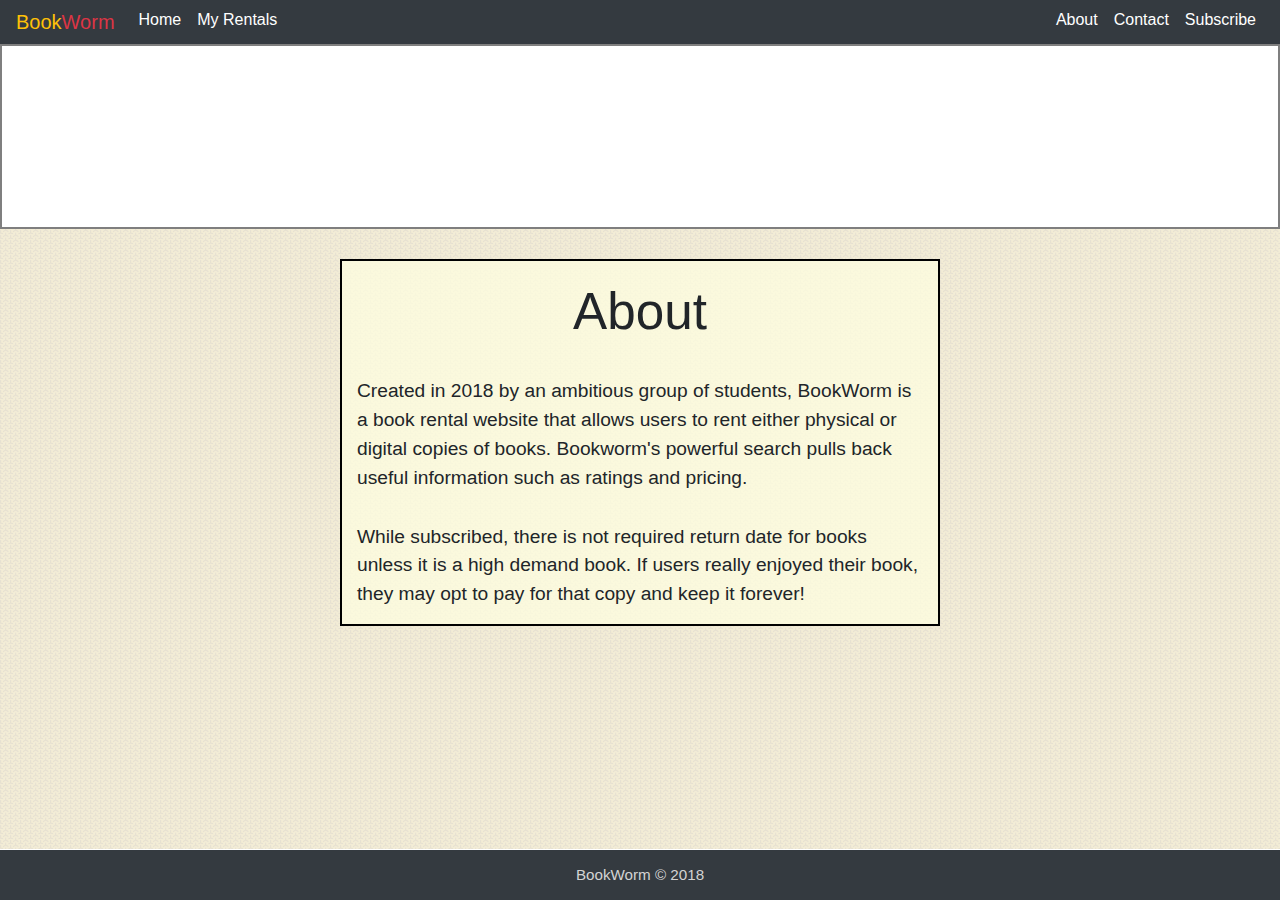
<file: about.html>
<!DOCTYPE html>
<html lang="en">
<head>
    <meta charset="UTF-8">
    <meta name="viewport" content="width=device-width, initial-scale=1.0">
    <meta http-equiv="X-UA-Compatible" content="ie=edge">
    <link rel="stylesheet" href="https://maxcdn.bootstrapcdn.com/bootstrap/4.0.0/css/bootstrap.min.css">
    <link rel="stylesheet" href="assets/css/style.css">
    <title>BookWorm</title>
</head>
<body>
  <div class="page-wrapper">
  <!-- navbar -->
    <nav class="navbar navbar-expand-lg navbar-dark bg-dark pt-0 pb-0">
      <a class="navbar-brand" href="index.html"><span class="text-warning">Book</span><span class="text-danger">Worm</span></a>
      <button class="navbar-toggler mt-1 mb-1" type="button" data-toggle="collapse" data-target="#navbarSupportedContent" aria-controls="navBarSupportedContent" aria-expanded="false" aria-label="Toggle navigation">
        <span class="navbar-toggler-icon"></span>
      </button>
      <div class="collapse navbar-collapse" id="navbarSupportedContent">
        <!-- left nav items -->
        <ul class="navbar-nav mr-auto">
          <li class="nav-item active">
            <a href="index.html" class="nav-link">Home</a>
          </li>
          <li class="nav-item active">
            <a href="mycollection.html" class="nav-link">My Rentals</a>
          </li>
        </ul>
        <!-- right nav items -->
        <ul class="navbar-nav ml-auto">
          <li class="nav-item active">
            <a href="about.html" class="nav-link">About</a>
          </li>
        <li class="nav-item active">
          <a href="contact.html" class="nav-link">Contact </a>
        </li>
        <li class="nav-item active">
          <a href="signin.html" class="nav-link">Subscribe</a>
        </li>
        </ul>
      </div>
    </nav>
    <!-- Showcase -->
    <div class="showcase">

    </div>
    <!-- Main Content -->
    <div class="container" >
        <section>
    <div class="about-row">
      <h1>About</h1>

      
      <p>Created in 2018 by an ambitious group of students, BookWorm is a book rental website that allows users to rent either physical or digital copies of books. Bookworm's powerful search pulls back useful information such as ratings and pricing.</p>
      <p>While subscribed, there is not required return date for books unless it is a high demand book. If users really enjoyed their book, they may opt to pay for that copy and keep it forever!</p>
    </div>   

      <!-- Row 1 -->
    </section>
    </div>

    <footer class="bg-dark text-center">
      <p>BookWorm &copy 2018</p>
    </footer>    
  </div>
    <script src="https://code.jquery.com/jquery-3.2.1.slim.min.js" integrity="sha384-KJ3o2DKtIkvYIK3UENzmM7KCkRr/rE9/Qpg6aAZGJwFDMVNA/GpGFF93hXpG5KkN" crossorigin="anonymous"></script>
    <script src="https://cdnjs.cloudflare.com/ajax/libs/popper.js/1.12.9/umd/popper.min.js" integrity="sha384-ApNbgh9B+Y1QKtv3Rn7W3mgPxhU9K/ScQsAP7hUibX39j7fakFPskvXusvfa0b4Q" crossorigin="anonymous"></script>
    <script src="https://maxcdn.bootstrapcdn.com/bootstrap/4.0.0/js/bootstrap.min.js" integrity="sha384-JZR6Spejh4U02d8jOt6vLEHfe/JQGiRRSQQxSfFWpi1MquVdAyjUar5+76PVCmYl" crossorigin="anonymous"></script>
</body>
</html>
</file>
<file: assets/css/style.css>
html {
    height: 100%;
    margin: 0;
}

body { 
    font-family: "Helvetica Neue", Helvetica, Arial, sans-serif;
    height: 100%;
}

ul {
    list-style: none;
}

nav .nav-link {
    border-bottom: 4px solid transparent; 
}

nav .nav-link:hover {
    border-bottom: 4px solid #ffc107;
}

.card {
    margin: 20px;
    background-color: ;
}

.card .btn {
    background-color: #dc3545!important;
    color: white;
}

form .btn {
    color: white;
}

.contact-wrapper {
    max-width: 1000px;
    margin: 0px auto;
    background-color: rgba(255, 255, 224, 0.688);
    border: 2px solid black;
    padding: 30px;
    padding-top: 0px;
    position: relative;
    top: 30px;
}

.contact-wrapper .btn{
    margin-top: 10px;
    background-color: #dc3545;
}

.page-wrapper {
    position: relative;
    min-height: 100%;
    padding-bottom: 40px;
}

.showcase {
    text-align: center;
    background: url("https://images.pexels.com/photos/159711/books-bookstore-book-reading-159711.jpeg?w=940&h=650&dpr=2&auto=compress&cs=tinysrgb");
    min-height: 185px;
    opacity: 0.5;
    border: 2px solid black;
}

h1 {
    text-align: center;
    padding: 20px;
    margin: 0px;
    font-size: 3.2em;
}

.about-row {
    max-width: 600px;
    background-color: rgba(255, 255, 224, 0.688);
    border: 2px solid black;
    margin: auto;
    position: relative;
    top: 30px;
}

.about-row p {
    margin: 0px;
    padding: 15px;
    font-size: 1.2em;
}

.container {
    position: relative;
    background: url("../images/sprinkles.png");
    margin: 0px;
    padding: 0px;
    padding-bottom: 60px;
    max-width: 100%!important;
    min-height: calc(100vh - 280px);
}

.panel-primary {
    margin: 20px 280px 0px 280px;
    background-color: rgba(255, 255, 224, 0.688);
    border: 2px solid black;
    padding: 30px;
    min-width: 500px;
}

td input {
    width: 40px!important;
}

.panel-title{
    margin-bottom: 40px;
}

.rating {
    position: relative;
    left: 20px;
}

.btn-lg {
    margin-top: 1px;
    padding-top: 7px;
    padding-bottom: 7px;
}

.row {
    margin: 0;
}

footer {
    position: absolute;
    bottom: 0;
    height: 50px;
    width: 100%;
}

footer p {
    color: lightgray;
    margin-top: 14px;
    margin-bottom: 0px;
    font-size: 0.95em;
}

/* contact page */

#contact-form ul {
margin-bottom: 20px;
}

#contact-form li {
margin-bottom: 10px;
}

label,
input[type=text],
input[type=email],
textarea {
display: block;
width: 100%;
}

input[type=text],
input[type=email],
textarea {
height: 35px;
padding: 0 10px;
font-size: 14px;
border: 1px solid #ddd;
}

textarea {
height: 200px;
}

input[type=submit] {
padding: 10px 30px;
font-size: 18px;
color: #fff;
cursor: pointer;
background: #343a40!important;
border: 0 none;
padding: 10px;
margin-left: 10px;
margin-bottom: 20px;
}

/* Results */

#results {
    justify-content: center;
    justify-items: center;
}

#results div {
    flex-wrap: wrap;
    text-align: center;
    height: 265px;
    width: 240px;
    border: 2px solid black;
    padding: 3px;
    margin: 5px;
}

#results div h5 {
    font-size: 1.1em;
}

#results-row1, #results-row2 {
    justify-content: center;
    text-align: center;
}

.book-results-col {
    background-color: rgba(255, 255, 224, 0.688);
    border: 1px solid black;
    height: 270px;
    margin: 10px;
    margin-bottom: 25px;
    min-width: 300px;
    max-width: 407px;
    padding: 5px;
}

.book-results-col p:first-of-type {
    font-weight: bold;
    margin-right: 25px;
    margin-left: 25px;
}

.resultImages {
    width: 100px;
    height: 160px;
    border: 1px solid black;
}

.fa-plus {
    position: absolute;
    top: 7px;
    right: 7px;
}

.row {
    justify-content: center;
    text-align: center;
}

.results-container h2 {
    margin-bottom: 25px;
}

#description {
    font-size: 0.9em;
}

#results-row3 p {
    margin-top: 20px!important;
    margin-left: 30px!important;
    margin-right: 30px!important;
}

#results-row4 button {
    margin-left: 30px;
    margin-right: 30px;
    background-color: #dc3545;
    color: white;
}
</file>
